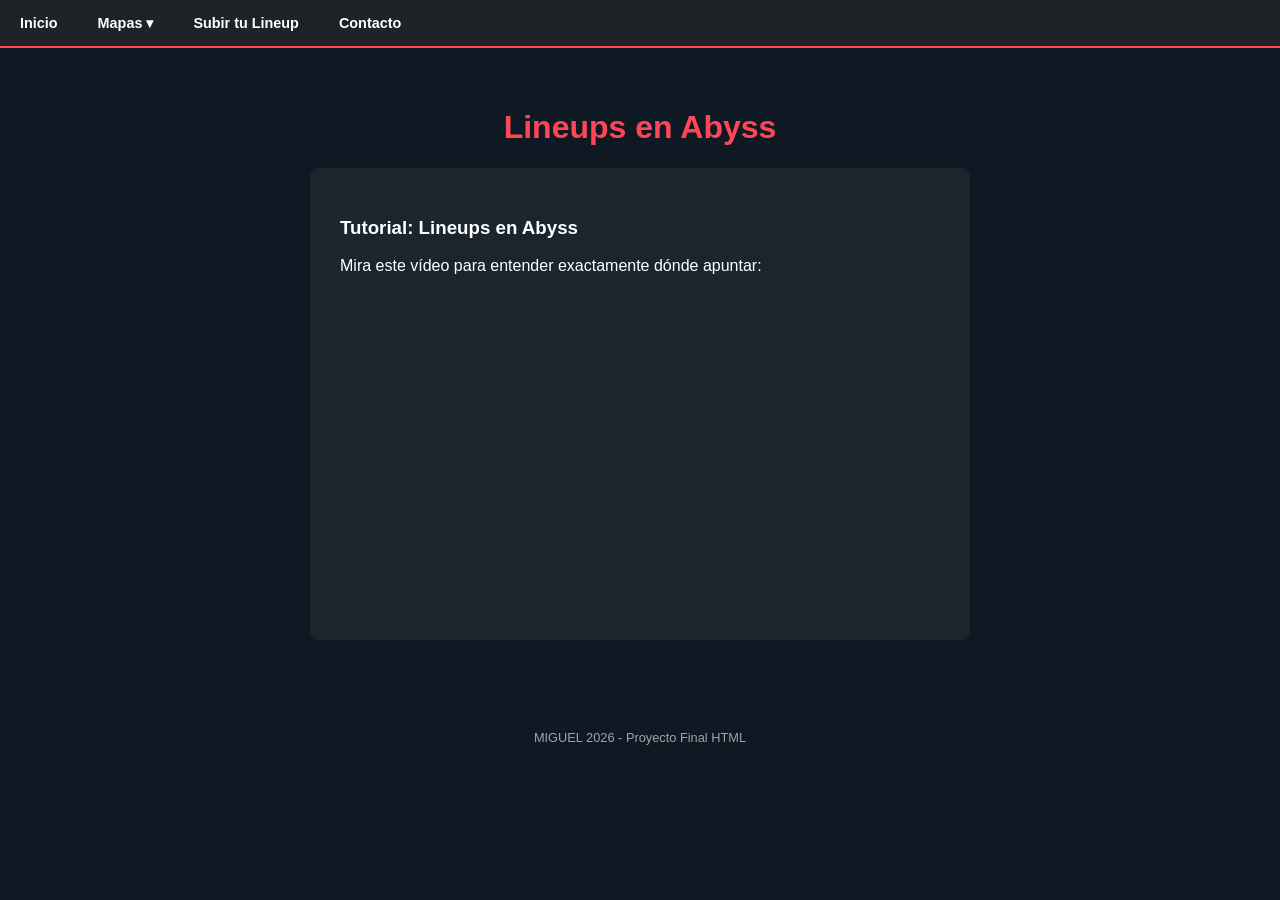
<file: abyss.html>
<!DOCTYPE html>
<html lang="es">
<head>
    <meta charset="UTF-8">
    <title>Abyss | Sova Lineups</title>
    <link rel="stylesheet" href="style.css">
</head>
<body>
    <nav>
        <ul>
            <li><a href="index.html">Inicio</a></li>
            <li><a href="#">Mapas ▾</a>
                <ul>
                    <li><a href="abyss.html">Abyss</a></li>
                    <li><a href="breeze.html">Breeze</a></li>
                    <li><a href="corrode.html">Corrode</a></li>
                    <li><a href="bind.html">Bind</a></li>
                    <li><a href="heaven.html">Haven</a></li>
                    <li><a href="pearl.html">Pearl</a></li>
                    <li><a href="split.html">Split</a></li>
                </ul>
            </li>
            <li><a href="sube_tu_lineup.html">Subir tu Lineup</a></li>
            <li><a href="contactanos.html">Contacto</a></li>
        </ul>
    </nav>
    <div class="container">
        <h1 class="animacion-extra">Lineups en Abyss</h1>
   <div class="card">
    <h3>Tutorial: Lineups en Abyss</h3>
    <p>Mira este vídeo para entender exactamente dónde apuntar:</p>
    
    <iframe width="100%" height="315" src="https://www.youtube.com/embed/04K6YaRNtE8" title="YouTube video player" frameborder="0" allow="accelerometer; autoplay; clipboard-write; encrypted-media; gyroscope; picture-in-picture; web-share" allowfullscreen></iframe>
</div>
    </div>
    <footer>MIGUEL 2026 - Proyecto Final HTML</footer>
</body>
</html>
</file>
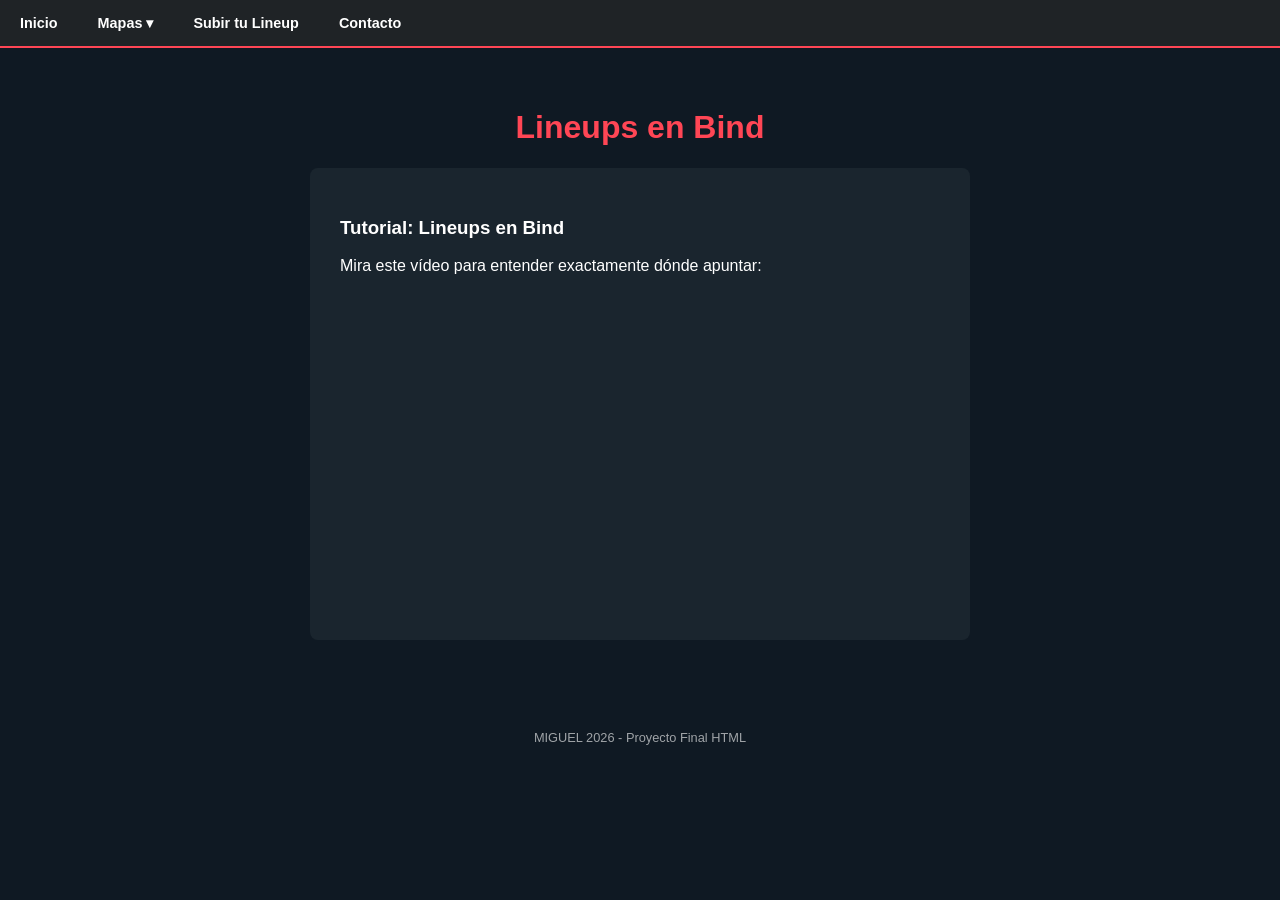
<file: bind.html>
<!DOCTYPE html>
<html lang="es">
<head>
    <meta charset="UTF-8">
    <title>Bind | Sova Lineups</title>
    <link rel="stylesheet" href="style.css">
</head>
<body>
    <nav>
        <ul>
            <li><a href="index.html">Inicio</a></li>
            <li><a href="#">Mapas ▾</a>
                <ul>
                    <li><a href="abyss.html">Abyss</a></li>
                    <li><a href="breeze.html">Breeze</a></li>
                    <li><a href="corrode.html">Corrode</a></li>
                    <li><a href="bind.html">Bind</a></li>
                    <li><a href="heaven.html">Haven</a></li>
                    <li><a href="pearl.html">Pearl</a></li>
                    <li><a href="split.html">Split</a></li>
                </ul>
            </li>
            <li><a href="sube_tu_lineup.html">Subir tu Lineup</a></li>
            <li><a href="contactanos.html">Contacto</a></li>
        </ul>
    </nav>
   <div class="container">
    <h1 class="animacion-extra">Lineups en Bind</h1>
    <div class="card">
    <h3>Tutorial: Lineups en Bind</h3>
    <p>Mira este vídeo para entender exactamente dónde apuntar:</p>
    
    <iframe width="100%" height="315" src="https://www.youtube.com/embed/bwgOsUZcgq8" title="YouTube video player" frameborder="0" allow="accelerometer; autoplay; clipboard-write; encrypted-media; gyroscope; picture-in-picture; web-share" allowfullscreen></iframe>
</div>
</div>
    <footer>MIGUEL 2026 - Proyecto Final HTML</footer>
</body>
</html>
</file>
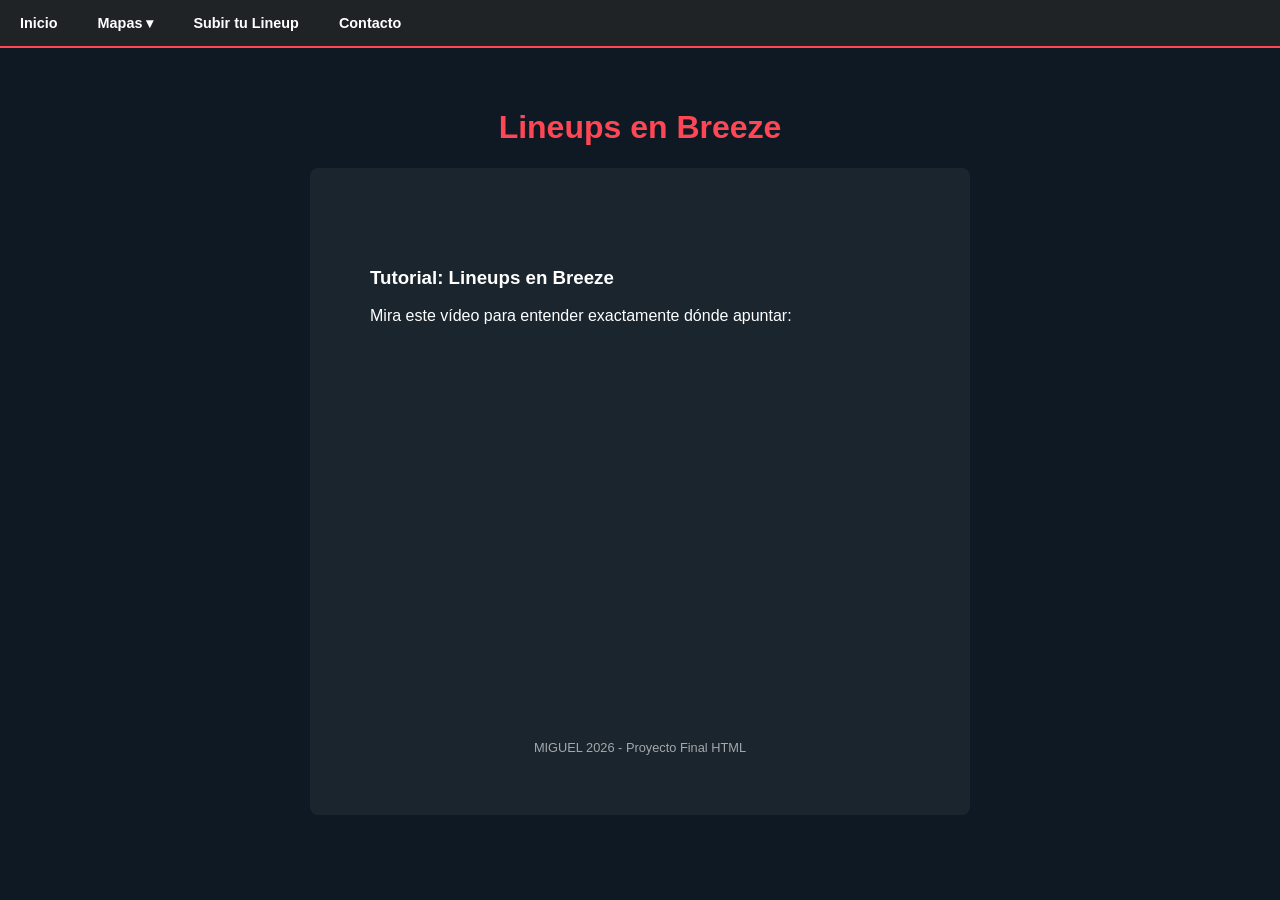
<file: breeze.html>
<!DOCTYPE html>
<html lang="es">
<head>
    <meta charset="UTF-8">
    <title>Breeze | Sova Lineups</title>
    <link rel="stylesheet" href="style.css">
</head>
<body>
    <nav>
        <ul>
            <li><a href="index.html">Inicio</a></li>
            <li><a href="#">Mapas ▾</a>
                <ul>
                    <li><a href="abyss.html">Abyss</a></li>
                    <li><a href="breeze.html">Breeze</a></li>
                    <li><a href="corrode.html">Corrode</a></li>
                    <li><a href="bind.html">Bind</a></li>
                    <li><a href="heaven.html">Haven</a></li>
                    <li><a href="pearl.html">Pearl</a></li>
                    <li><a href="split.html">Split</a></li>
                </ul>
            </li>
            <li><a href="sube_tu_lineup.html">Subir tu Lineup</a></li>
            <li><a href="contactanos.html">Contacto</a></li>
        </ul>
    </nav>
    <div class="container">
    <h1 class="animacion-extra">Lineups en Breeze</h1>
   <div class="card">
   <div class="card">
    <h3>Tutorial: Lineups en Breeze</h3>
    <p>Mira este vídeo para entender exactamente dónde apuntar:</p>
    
    <iframe width="100%" height="315" src="https://www.youtube.com/embed/49-JROgKeCo" title="YouTube video player" frameborder="0" allow="accelerometer; autoplay; clipboard-write; encrypted-media; gyroscope; picture-in-picture; web-share" allowfullscreen></iframe>
</div>
    <footer>MIGUEL 2026 - Proyecto Final HTML</footer>
</body>
</html>
</file>
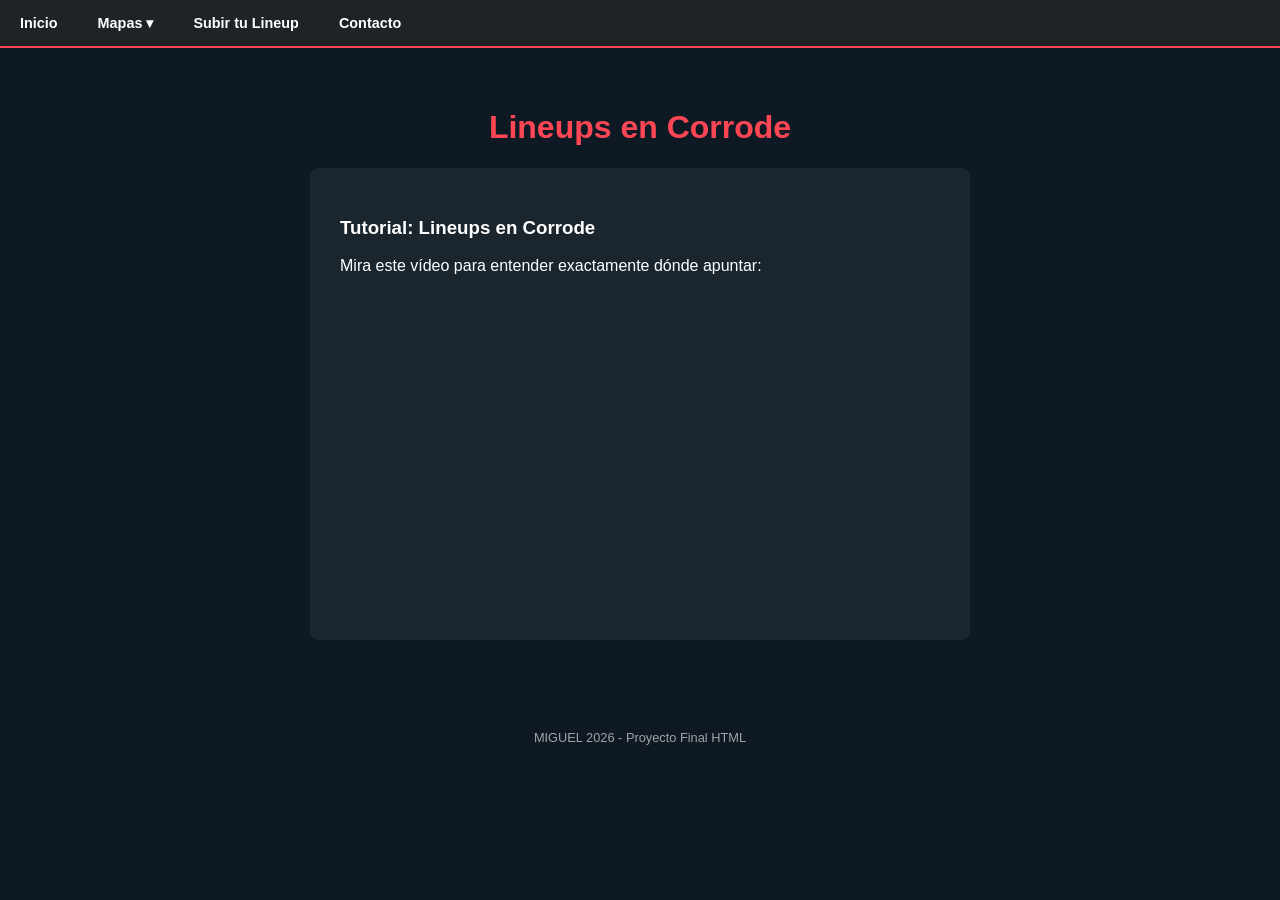
<file: corrode.html>
<!DOCTYPE html>
<html lang="es">
<head>
    <meta charset="UTF-8">
    <title>Corrode| Sova Lineups</title>
    <link rel="stylesheet" href="style.css">
</head>
<body>
    <nav>
        <ul>
            <li><a href="index.html">Inicio</a></li>
            <li><a href="#">Mapas ▾</a>
                <ul>
                    <li><a href="abyss.html">Abyss</a></li>
                    <li><a href="breeze.html">Breeze</a></li>
                    <li><a href="corrode.html">Corrode</a></li>
                    <li><a href="bind.html">Bind</a></li>
                    <li><a href="heaven.html">Haven</a></li>
                    <li><a href="pearl.html">Pearl</a></li>
                    <li><a href="split.html">Split</a></li>
                </ul>
            </li>
            <li><a href="sube_tu_lineup.html">Subir tu Lineup</a></li>
            <li><a href="contactanos.html">Contacto</a></li>
        </ul>
    </nav>
    <div class="container">
    <h1 class="animacion-extra">Lineups en Corrode</h1>
   <div class="card">
    <h3>Tutorial: Lineups en Corrode</h3>
    <p>Mira este vídeo para entender exactamente dónde apuntar:</p>
    
    <iframe width="100%" height="315" src="https://www.youtube.com/embed/oE3_-qGb8vY" title="YouTube video player" frameborder="0" allow="accelerometer; autoplay; clipboard-write; encrypted-media; gyroscope; picture-in-picture; web-share" allowfullscreen></iframe>
</div>
</div>
    <footer>MIGUEL 2026 - Proyecto Final HTML</footer>
</body>
</html>
</file>
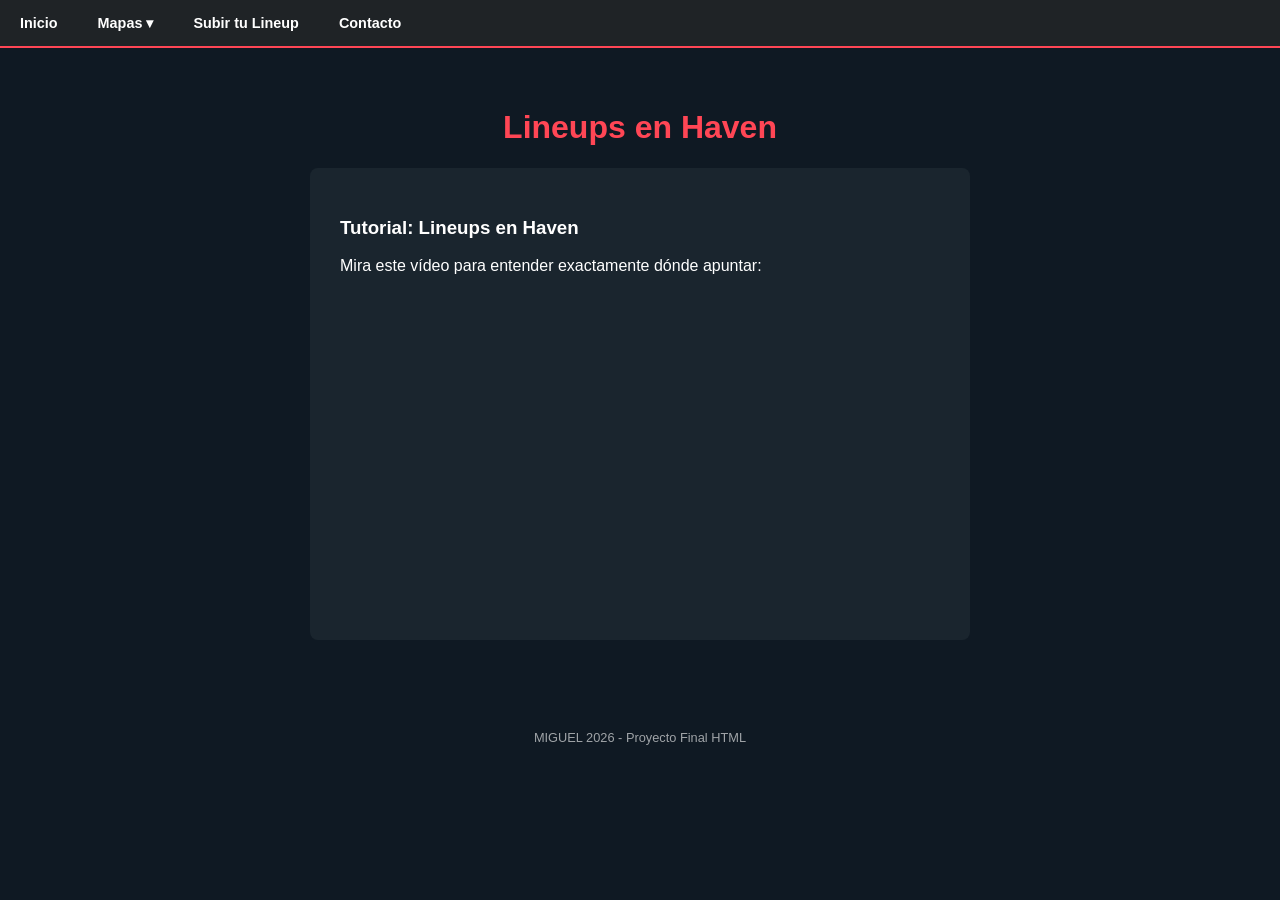
<file: heaven.html>
<!DOCTYPE html>
<html lang="es">
<head>
    <meta charset="UTF-8">
    <title>Haven | Sova Lineups</title>
    <link rel="stylesheet" href="style.css">
</head>
<body>
    <nav>
        <ul>
            <li><a href="index.html">Inicio</a></li>
            <li><a href="#">Mapas ▾</a>
                <ul>
                    <li><a href="abyss.html">Abyss</a></li>
                    <li><a href="breeze.html">Breeze</a></li>
                    <li><a href="corrode.html">Corrode</a></li>
                    <li><a href="bind.html">Bind</a></li>
                    <li><a href="heaven.html">Haven</a></li>
                    <li><a href="pearl.html">Pearl</a></li>
                    <li><a href="split.html">Split</a></li>
                </ul>
            </li>
            <li><a href="sube_tu_lineup.html">Subir tu Lineup</a></li>
            <li><a href="contactanos.html">Contacto</a></li>
        </ul>
    </nav>
    <div class="container">
    <h1 class="animacion-extra">Lineups en Haven</h1>
   <div class="card">
    <h3>Tutorial: Lineups en Haven</h3>
    <p>Mira este vídeo para entender exactamente dónde apuntar:</p>
    
    <iframe width="100%" height="315" src="https://www.youtube.com/embed/czketOpD2p8" title="YouTube video player" frameborder="0" allow="accelerometer; autoplay; clipboard-write; encrypted-media; gyroscope; picture-in-picture; web-share" allowfullscreen></iframe>
</div>
</div>
    <footer>MIGUEL 2026 - Proyecto Final HTML</footer>
</body>
</html>
</file>
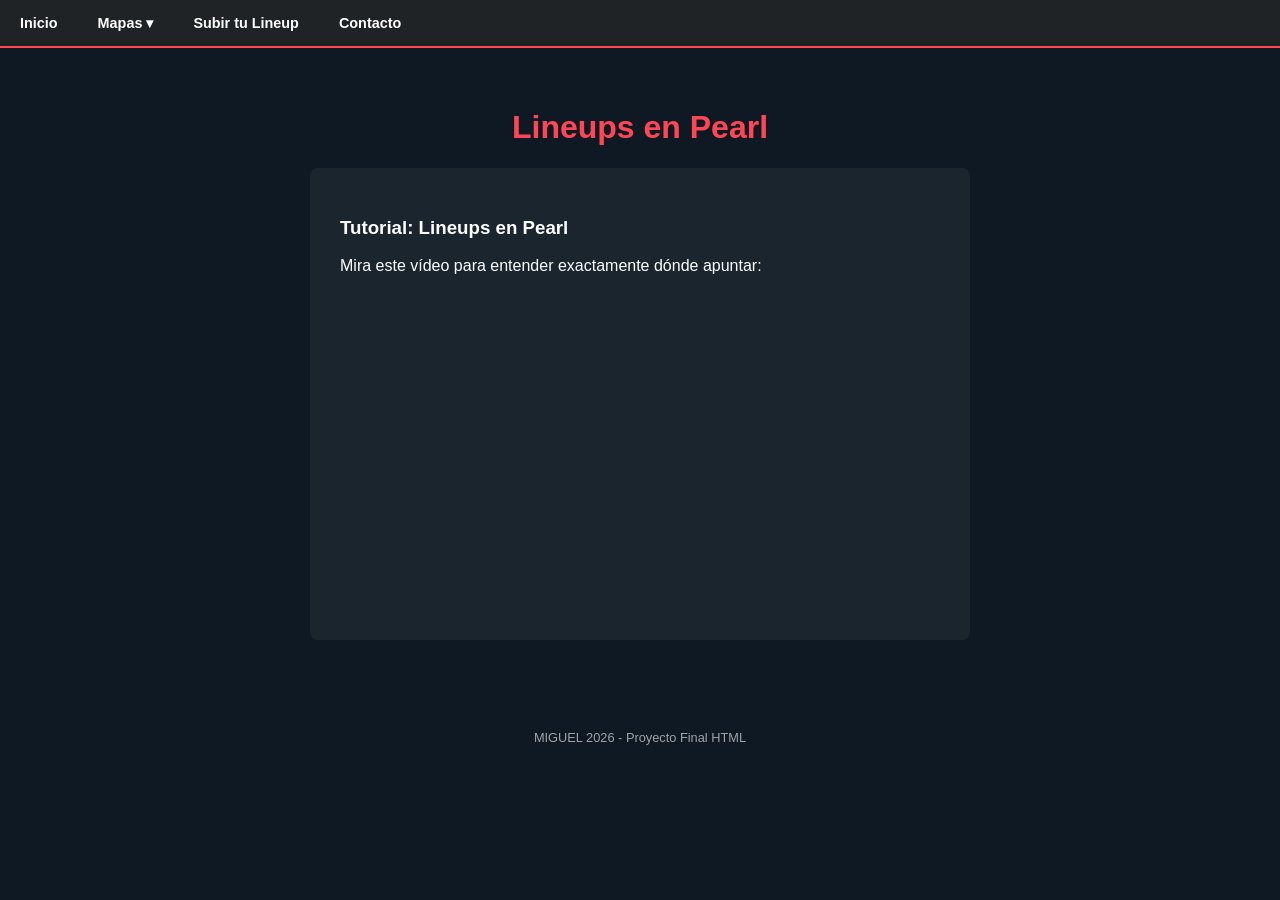
<file: pearl.html>
<!DOCTYPE html>
<html lang="es">
<head>
    <meta charset="UTF-8">
    <title>Pearl | Sova Lineups</title>
    <link rel="stylesheet" href="style.css">
</head>
<body>
    <nav>
        <ul>
            <li><a href="index.html">Inicio</a></li>
            <li><a href="#">Mapas ▾</a>
                <ul>
                    <li><a href="abyss.html">Abyss</a></li>
                    <li><a href="breeze.html">Breeze</a></li>
                    <li><a href="corrode.html">Corrode</a></li>
                    <li><a href="bind.html">Bind</a></li>
                    <li><a href="heaven.html">Haven</a></li>
                    <li><a href="pearl.html">Pearl</a></li>
                    <li><a href="split.html">Split</a></li>
                </ul>
            </li>
            <li><a href="sube_tu_lineup.html">Subir tu Lineup</a></li>
            <li><a href="contactanos.html">Contacto</a></li>
        </ul>
    </nav>
    <div class="container">
    <h1 class="animacion-extra">Lineups en Pearl</h1>
   <div class="card">
    <h3>Tutorial: Lineups en Pearl</h3>
    <p>Mira este vídeo para entender exactamente dónde apuntar:</p>
    
    <iframe width="100%" height="315" src="https://www.youtube.com/embed/3ATKevAGLMw" title="YouTube video player" frameborder="0" allow="accelerometer; autoplay; clipboard-write; encrypted-media; gyroscope; picture-in-picture; web-share" allowfullscreen></iframe>
</div>
</div>
    <footer>MIGUEL 2026 - Proyecto Final HTML</footer>
</body>
</html>
</file>
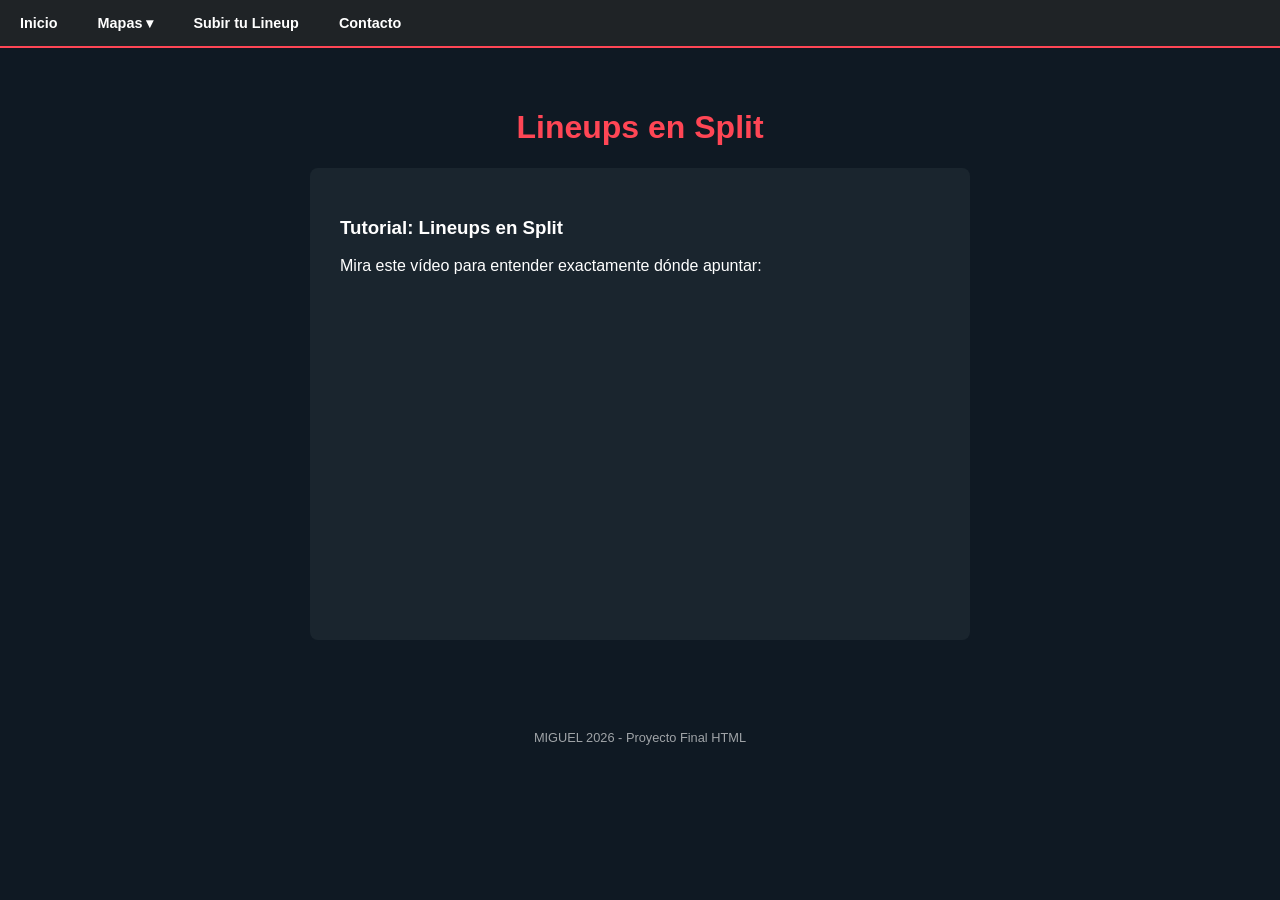
<file: split.html>
<!DOCTYPE html>
<html lang="es">
<head>
    <meta charset="UTF-8">
    <title>Split | Sova Lineups</title>
    <link rel="stylesheet" href="style.css">
</head>
<body>
    <nav>
        <ul>
            <li><a href="index.html">Inicio</a></li>
            <li><a href="#">Mapas ▾</a>
                <ul>
                    <li><a href="abyss.html">Abyss</a></li>
                    <li><a href="breeze.html">Breeze</a></li>
                    <li><a href="corrode.html">Corrode</a></li>
                    <li><a href="bind.html">Bind</a></li>
                    <li><a href="heaven.html">Haven</a></li>
                    <li><a href="pearl.html">Pearl</a></li>
                    <li><a href="split.html">Split</a></li>
                </ul>
            </li>
            <li><a href="sube_tu_lineup.html">Subir tu Lineup</a></li>
            <li><a href="contactanos.html">Contacto</a></li>
        </ul>
    </nav>
    <div class="container">
    <h1 class="animacion-extra">Lineups en Split</h1>
   <div class="card">
    <h3>Tutorial: Lineups en Split</h3>
    <p>Mira este vídeo para entender exactamente dónde apuntar:</p>
    
    <iframe width="100%" height="315" src="https://www.youtube.com/embed/k7GGhJ0NJCU" title="YouTube video player" frameborder="0" allow="accelerometer; autoplay; clipboard-write; encrypted-media; gyroscope; picture-in-picture; web-share" allowfullscreen></iframe>
</div>
</div>
    <footer>MIGUEL 2026 - Proyecto Final HTML</footer>
</body>
</html>
</file>
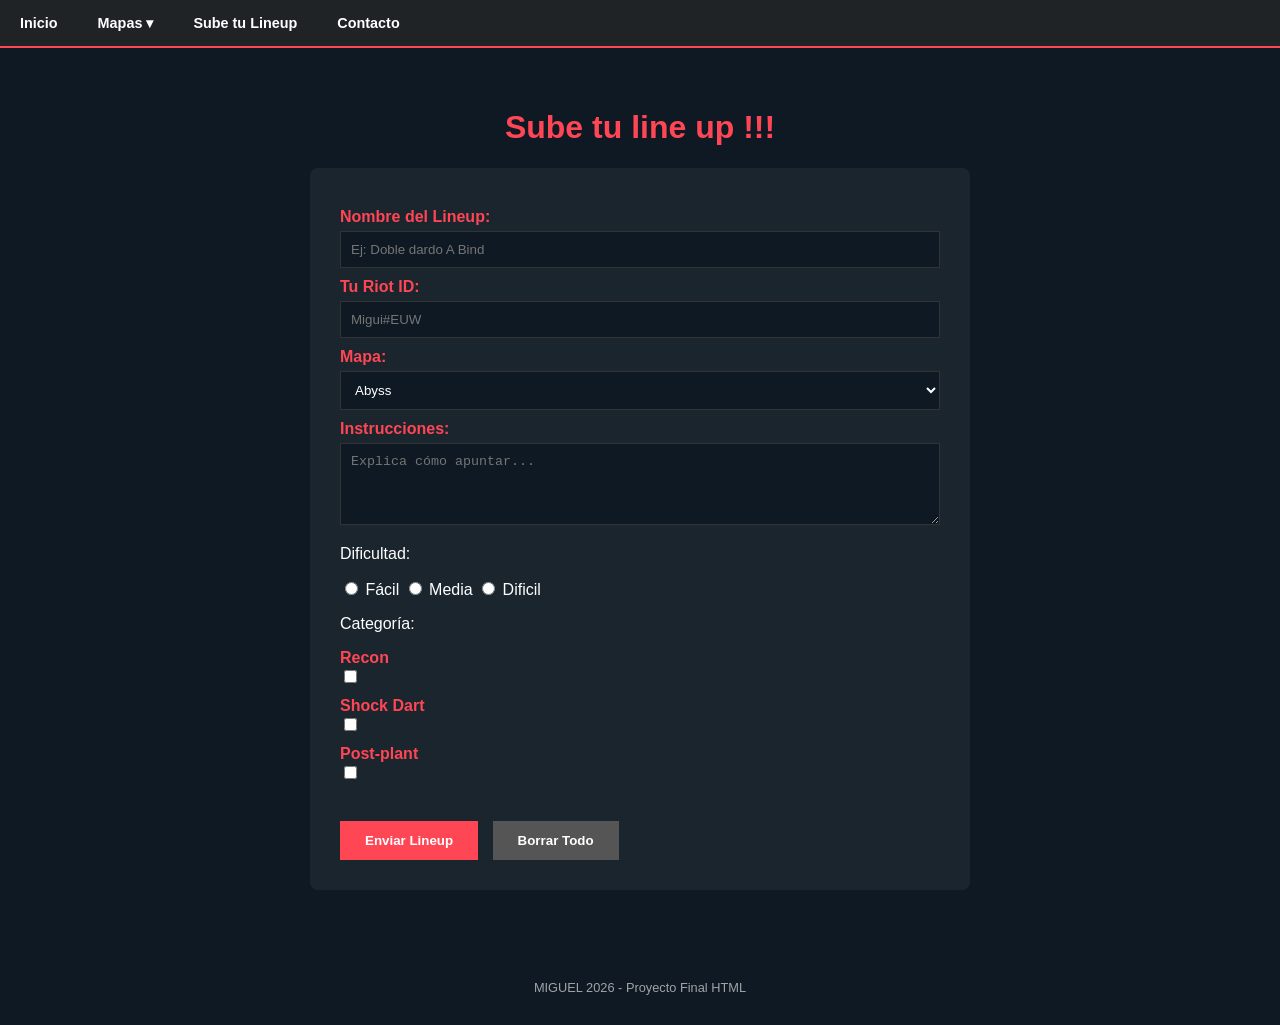
<file: sube_tu_lineup.html>
<!DOCTYPE html>
<html lang="es">
<head>
    <meta charset="UTF-8">
    <title>Subir Lineup </title>
    <link rel="stylesheet" href="style.css">
</head>
<body>
    <nav>
        <ul>
            <li><a href="index.html">Inicio</a></li>
            <li><a href="#">Mapas ▾</a>
                <ul>
                    <li><a href="abyss.html">Abyss</a></li>
                    <li><a href="breeze.html">Breeze</a></li>
                    <li><a href="corrode.html">Corrode</a></li>
                    <li><a href="bind.html">Bind</a></li>
                    <li><a href="heaven.html">Haven</a></li>
                    <li><a href="pearl.html">Pearl</a></li>
                    <li><a href="split.html">Split</a></li>
                </ul>
            </li>
            <li><a href="sube_tu_lineup.html">Sube tu Lineup</a></li>
            <li><a href="contactanos.html">Contacto</a></li>
        </ul>
    </nav>

    <div class="container">
        <h1 class="animacion-extra">Sube tu line up !!!</h1>
        
        <div class="card">
            <form action="#">
                <label>Nombre del Lineup:</label>
                <input type="text" placeholder="Ej: Doble dardo A Bind" required>
                
                <label>Tu Riot ID:</label>
                <input type="text" placeholder="Migui#EUW" required>

                <label>Mapa:</label>
                <select>
                    <option value="abyss">Abyss</option>
                    <option value="breeze">Breeze</option>
                    <option value="corrode">Corrode</option>
                    <option value="bind">Bind</option>
                    <option value="heaven">Haven</option>
                    <option value="pearl">Pearl</option>
                    <option value="split">Split</option>
                </select>

                <label>Instrucciones:</label>
                <textarea rows="4" placeholder="Explica cómo apuntar..."></textarea>

                <p>Dificultad:</p>
                <input type="radio" name="dif" value="1"> Fácil
                <input type="radio" name="dif" value="2"> Media
                <input type="radio" name="dif" value="3"> Dificil

                <p>Categoría:</p>
                <label for="c1">Recon</label> <input type="checkbox" id="c1"> 
                <label for="c2">Shock Dart</label><input type="checkbox" id="c2"> 
                <label for="c3">Post-plant</label><input type="checkbox" id="c3">

                <br><br>
                <button type="submit">Enviar Lineup</button>
                <button type="reset" style="background-color: #555;">Borrar Todo</button>
            </form>
        </div>
    </div>

    <footer>MIGUEL 2026 - Proyecto Final HTML </footer>
</body>
</html>
</file>
<file: style.css>
body {
    background-color: #0f1923; 
    color: white; 
    font-family: 'Segoe UI', Arial, sans-serif;
    margin: 0;
    padding: 0;
}

.container {
    max-width: 1100px;
    margin: auto;
    padding: 40px 20px;
    text-align: center;
}

.card {
    background: #1a252e;
    padding: 30px;
    border-radius: 8px;
    max-width: 600px;
    margin: 20px auto;
    text-align: left;
}

footer {
    text-align: center;
    padding: 30px;
    font-size: 0.8rem;
    opacity: 0.6;
}

nav {
    background-color: #1f2326; 
    position: sticky;
    top: 0;
    z-index: 1000;
    border-bottom: 2px solid #ff4655; 
}

nav ul {
    list-style: none;
    padding: 0;
    margin: 0;
    display: flex; 
}

nav ul li {
    position: relative;
}

nav ul li a {
    display: block;
    padding: 15px 20px;
    color: white;
    text-decoration: none;
    font-weight: bold;
    font-size: 0.9rem;
}

nav ul li ul {
    display: none;
    position: absolute;
    background-color: #1f2326; 
    min-width: 180px;
    border: 1px solid #ff4655; 
}

nav ul li:hover > ul {
    display: block;
}

nav ul li a:hover {
    background-color: #ff4655; 
}

label { 
    display: block; 
    margin-top: 10px; 
    font-weight: bold; 
    color: #ff4655; 
}

input[type="text"], 
select, 
textarea {
    width: 100%;
    padding: 10px;
    margin-top: 5px;
    background: #0f1923; 
    border: 1px solid #333;
    color: white;
    box-sizing: border-box;
}

button {
    background: #ff4655; 
    color: white;
    border: none;
    padding: 12px 25px;
    font-weight: bold;
    cursor: pointer;
    margin-top: 20px;
}

button[type="reset"] { 
    background: #444; 
    margin-left: 10px; 
}


.slider-container {
    width: 100%;
    max-width: 900px;
    margin: 30px auto;
    overflow: hidden; 
    border: 4px solid #ff4655; 
    border-radius: 8px;
}

.slider-track {
    display: flex;
    width: 700%; 
    animation: carrusel-7-mapas 25s infinite linear; 
}

.slider-track a {
    flex: 0 0 calc(100% / 7); 
    display: block;
    height: 450px; 
}

.slider-track img {
    width: 100%; 
    height: 100%;
    object-fit: cover; 
    display: block;
}

.slider-track:hover {
    animation-play-state: paused;
}

iframe {
    max-width: 100%;
    border-radius: 8px; 
}

@keyframes carrusel-7-mapas {
    0% { transform: translateX(0); }
    100% { transform: translateX(calc(-100% + (100% / 7))); } 
}

@keyframes pulse {
    0% { transform: scale(1); }
    50% { transform: scale(1.05); }
    100% { transform: scale(1); }
}

.animacion-extra {
    animation: pulse 3s infinite;
    color: #ff4655; 
    text-align: center;
}

@keyframes rotar {
    0% { transform: rotate(0deg); }
    100% { transform: rotate(360deg); }
}

.animacion-rotacion {
    display: block;
    margin: 70px auto; 
    width: 200px; 
    border: 2px solid #ff4655; 
    animation: rotar 2s infinite linear; 
}

@media (max-width: 1300px) {
    .container { 
        width: 90%; 
    }
}

@media (max-width: 600px) {
    nav ul { 
        flex-direction: column; 
    } 
    
    nav ul li ul { 
        position: static; 
        width: 100%; 
        border: none; 
    }
    
    .slider-container { 
        width: 95%; 
    }
    
   
    .slider-track a { 
        height: 250px; 
    }
}
</file>
